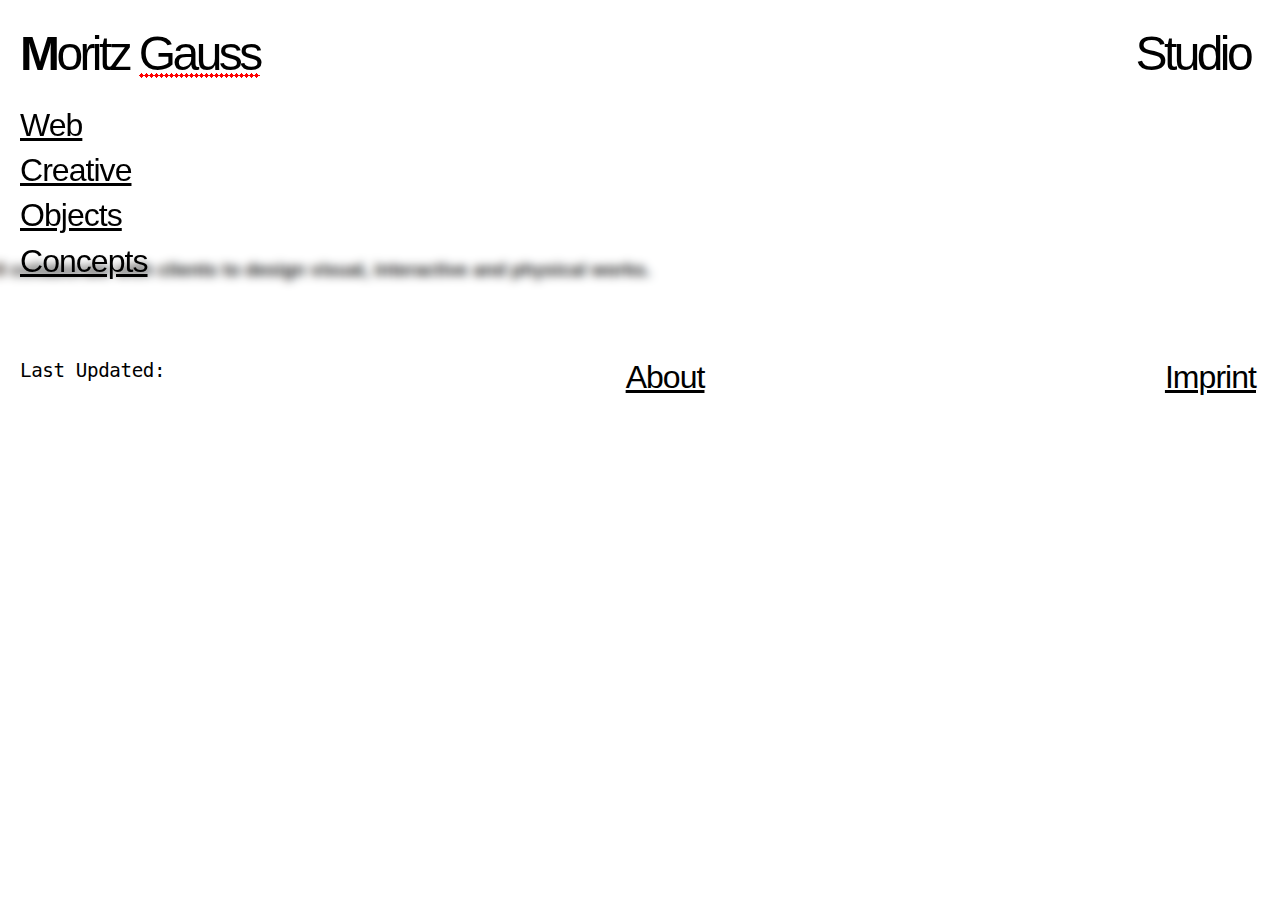
<file: index.html>
<!--
 __  __       ____  
|  \/  |     / ___| 
| \  / |    | | __  
| |\/| |    | |(  | 
| |  | |  _ | |_) |  _ 
(_)  (_) (_) \____| (_)

-->  
<!DOCTYPE html>
<html lang="en">
<head>
    <meta charset="UTF-8">
    <meta name="viewport" content="width=device-width, initial-scale=1.0">
    <title>Moritz Gauss</title>
    <meta name="description" content="digital artist and designer - my personal portfolio site">
    <meta name="keywords" content="digital design, webdesign, digital artist, Moritz Gauss, creative coding, designer berlin, design, frontend development, developer">
    <link id="favicon" rel="icon" type="image/png" href="/material/favicon1.png">
    <link rel="shortcut icon" type="image/png" href="/material/favicon.png">
    <link rel="apple-touch-icon" href="/material/banner.png">  
    <link rel="stylesheet" href="/assets/global.css">
</head>
<body>

 <div id="scroll-bg"></div>
        
 <main>
<h3 class="opener-text">
I collaborate with clients to design visual, interactive and physical works.
</h3>
 </main>

 <script src="/assets/global.js"></script>

<script>
document.addEventListener("DOMContentLoaded", () => {
  const images = [
    "https://raw.githubusercontent.com/mori77z/material/main/IMG_1928.jpeg",
    "https://raw.githubusercontent.com/mori77z/material/main/IMG_1938.jpeg",
    "https://raw.githubusercontent.com/mori77z/material/main/IMG_1945.jpeg",
    "https://raw.githubusercontent.com/mori77z/material/main/IMG_2214.jpeg",
    "https://raw.githubusercontent.com/mori77z/material/main/IMG_2220.jpeg",
    "https://raw.githubusercontent.com/mori77z/material/main/IMG_2232.jpeg",
    "https://raw.githubusercontent.com/mori77z/material/main/IMG_2240.jpeg",
    "https://raw.githubusercontent.com/mori77z/material/main/IMG_2267.jpeg",
    "https://raw.githubusercontent.com/mori77z/material/main/IMG_2271.jpeg",
    "https://raw.githubusercontent.com/mori77z/material/main/IMG_2277.jpeg",
    "https://raw.githubusercontent.com/mori77z/material/main/IMG_3203.jpeg",
    "https://raw.githubusercontent.com/mori77z/material/main/IMG_3204.jpeg",
    "https://raw.githubusercontent.com/mori77z/material/main/anguilla1-copyright-moritzgauss.JPG",
    "https://raw.githubusercontent.com/mori77z/material/main/anguilla2-copyright-moritzgauss.JPG",
    "https://raw.githubusercontent.com/mori77z/material/main/anguilla3-copyright-moritzgauss.JPG",
    "https://raw.githubusercontent.com/mori77z/material/main/anguilla4-copyright-moritzgauss.JPG",
    "https://raw.githubusercontent.com/mori77z/material/main/anguilla5-copyright-moritzgauss.JPG",
    "https://raw.githubusercontent.com/mori77z/material/main/anguilla6-copyright-moritzgauss.JPG",
    "https://raw.githubusercontent.com/mori77z/material/main/anguilla7-copyright-moritzgauss.JPG",
    "https://raw.githubusercontent.com/mori77z/material/main/anguilla8-copyright-moritzgauss.JPG",
    "https://raw.githubusercontent.com/mori77z/material/main/anguilla9-copyright-moritzgauss.JPG",
    "https://raw.githubusercontent.com/mori77z/material/main/anguilla10-copyright-moritzgauss.JPG",
    "https://raw.githubusercontent.com/mori77z/material/main/anguilla11-copyright-moritzgauss.JPG",
    "https://raw.githubusercontent.com/mori77z/material/main/anguilla12-copyright-moritzgauss.JPG"
  ];

  let index = 0;
  let interval = null;
  let scrollTimeout = null;

  function startBackgroundRotation() {
    if (interval) return;
    interval = setInterval(() => {
      index = (index + 1) % images.length;
      document.body.style.backgroundImage = `
        linear-gradient(rgba(255,255,255,0.5), rgba(255,255,255,0.5)),
        url('${images[index]}')
      `;
      document.body.style.backgroundSize = "300px auto";
      document.body.style.backgroundPosition = "center";
      document.body.style.backgroundRepeat = "no-repeat";
    }, 80);
  }

  function stopBackgroundRotation() {
    clearInterval(interval);
    interval = null;
    document.body.style.backgroundImage = "";
    document.body.style.backgroundColor = "white";
  }

  function handleScroll() {
    startBackgroundRotation();
    clearTimeout(scrollTimeout);
    scrollTimeout = setTimeout(() => {
      stopBackgroundRotation();
    }, 300);
  }

  if (!('ontouchstart' in window || navigator.maxTouchPoints > 0)) {
    document.addEventListener('scroll', handleScroll);
  }

  if ('ontouchstart' in window || navigator.maxTouchPoints > 0) {
    document.addEventListener('touchstart', startBackgroundRotation);
    document.addEventListener('touchend', stopBackgroundRotation);
  }
});
</script>

     </body>
     </html>
</file>
<file: assets/global.css>
body {
    width: 100%;
    background: white;
    display: flex;
    flex-direction: column;
    font-family: Helvetica, Arial, sans-serif;
    padding-top: 150px;
    padding-bottom: 40px;
    overflow-x: hidden;
    margin: 0;
}

.main-container {
    width: 100%;
    display: flex;
    flex-direction: column;
    gap: 40px;
    overflow: hidden;
    flex: 1;
}

.combined-container {
    display: flex;
    flex-direction: column;
    gap: 10px;
 }   

 .info {
    word-wrap: break-word;
    overflow-wrap: break-word;
    padding-left: 10px;
    padding-right: 14px;
    padding-bottom: 10px;
}

.info h2 {
    font-size: 1.6em;
    font-weight: normal;
    letter-spacing: -1.5px;
    margin-bottom: 6px;
    margin-top: 0;
}

.info p {
    word-wrap: break-word;
    overflow-wrap: break-word;
    font-weight: 300;
    font-size: 1em;
    margin-top: 6px;
    line-height: 1;
}

.info a {
    color: black;
    font-family: "Instrument Serif", serif;
    font-weight: 300;
    text-decoration: underline;
    font-size: 1em;
    margin-top: 4px;
    overflow: hidden;
}


.content {
    display: flex;
    justify-content: flex-start; 
    align-items: flex-start;
    gap: 10px; 
    margin-left: 10px;
    overflow-y: hidden;
    overflow-x: auto; 
    max-width: 100%;
    height: auto;
    -webkit-overflow-scrolling: touch;
    scrollbar-width: none; /* Firefox */
    -ms-overflow-style: none; /* IE and Edge */
}

.content::-webkit-scrollbar {
    display: none; /* Chrome, Safari, Opera */
}

.scroll-box {
    align-items: flex-start;
    height: auto;
    width: 400px;
    flex: 0 0 auto;
}

.img-container {
    width: 100%;
    background-color: #fff;
    height: auto;
    aspect-ratio: 4 / 3;
    overflow: hidden;
    position: relative;
}

.img-container img {
    width: 100%;
    height: 100%;
    object-fit: cover;
    cursor: pointer;
}

.img-container video {
    width: 100%;
    height: 100%;
    object-fit: cover;
    object-position: center;
    display: block;
}

.iframe-container {
    width: 100%;
    background-color: #fff;
    height: auto;
    aspect-ratio: 4 / 3;
    overflow: hidden;
    position: relative;
    cursor: pointer;
}

.iframe-container iframe {
  width: 1200px; 
  height: 900px;
  transform: scale(0.35);
  transform-origin: 0 0;
  pointer-events: none;
  transition: filter 0.3s ease;
  border: none;
  position: absolute;
  top: 0;
  left: 0;
}

.iframe-container:hover iframe {
    filter: blur(1px) brightness(1);
}

.arrows-wrapper {
    display: flex;
    justify-content: left;
    align-items: center;
    gap: 6px;
    margin-top: 2px;
    padding: 10px 10px 0;
}

.arrows .arrow {
    font-size: 36px;
    line-height: 32px;
    cursor: pointer;
}

.arrow_left, .arrow_right {
    color: black;
}
    
.zoomed-container {
    position: fixed; 
    top: 0;
    left: 0;
    width: 100vw;
    height: 100vh;
    background-color: rgba(0, 0, 0, 0.8);
    display: none;
    justify-content: center;
    align-items: center;
    z-index: 1000;
}

.zoomed-container.active {
    display: flex;
}

.zoomed-image {
    max-width: 70vw;
    max-height: 70vh;
    object-fit: contain;
    cursor: pointer;
    transition: transform 0.3s ease-in-out;
}
  

@media (min-width: 768px) {
  body {
    padding-top: 240px;
    }
    .content {
        margin-left: 20px;
    }
    .arrows-wrapper {
        padding: 10px 20px 0;
    }
    .discr-container {
        padding-left: 20px;
    }
     .iframe-container iframe {
    transform: scale(0.5);
    }
    .info {
    padding-left: 20px;
    padding-right: 24px;
    }

    .info h2 {
        font-size: 1.9em;
    }
    .zoomed-image {
        max-width: 70vw;
        max-height: 70vw;
    }
    .scroll-box {
        width: 600px;
        height: auto;
    }
    .discr-container {
        font-size: 16px;
    }
}

@media (prefers-color-scheme: dark) {
    body {
        background-color: #000;
        color: #fff;
    }
    .info {
        color: white;
    }  
    .info a {
        color: white;
    }   
    .arrow_left, .arrow_right {
        color: white;
    }
}
</file>
